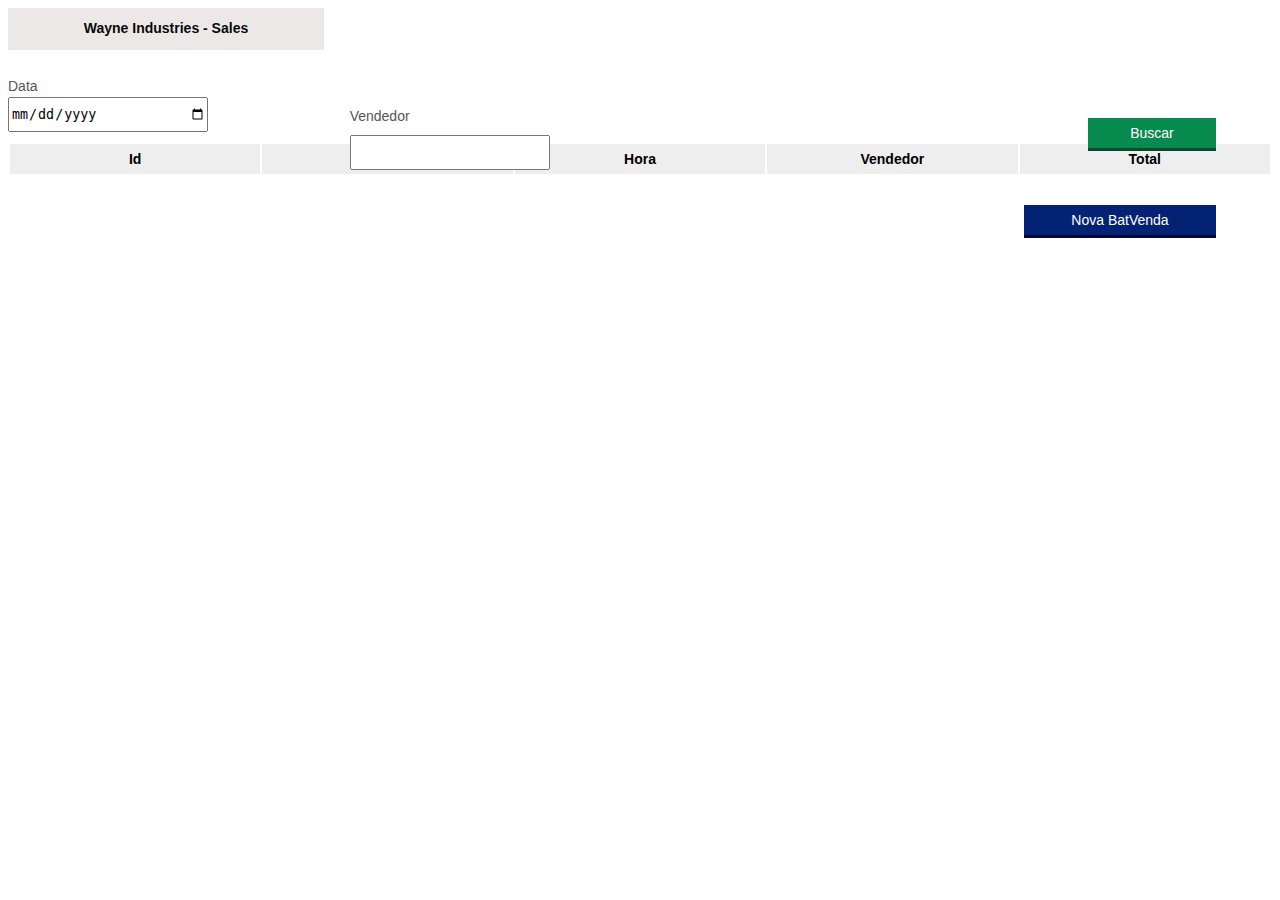
<file: index.html>
<!DOCTYPE html>
<html lang="en">
<head>
    <meta charset="UTF-8">
    <title>Title</title>
    <link rel="stylesheet" type="text/css" href="css.css">
</head>

<body>
<header>
    <div>
        <h2>Wayne Industries - Sales</h2>
    </div>
</header>

<label for="buscar-data">Data</label>
<input type="date" name="buscar-data" id="buscar-data">

<label for="buscar-vendedor" id="label-buscar-vendedor">Vendedor</label>
<input type="text" name="buscar-vendedor" id="buscar-vendedor">

<button id="buscar-venda">Buscar</button>

<table>
    <thead>
    <tr>
        <th>Id</th>
        <th>Data</th>
        <th>Hora</th>
        <th>Vendedor</th>
        <th>Total</th>
    </tr>
    </thead>
    <tbody id="tabela-vendas"></tbody>
    <tr class="venda">
        <td class="info-id"></td>
        <td class="info-data"></td>
        <td class="info-hora"></td>
        <td class="info-vendedor"></td>
        <td class="info-total"></td>
    </tr>
    </tbody>

</table>

<button id="nova-venda" onclick="window.location.href='cadastro.html'">Nova BatVenda</button>
<script
        src="https://code.jquery.com/jquery-2.2.4.min.js"
        integrity="sha256-BbhdlvQf/xTY9gja0Dq3HiwQF8LaCRTXxZKRutelT44="
        crossorigin="anonymous"></script>

<script src="js/buscarVenda.js"></script>

<script src="js/tabelaListarVenda.js"></script>

</body>
</html>
</file>
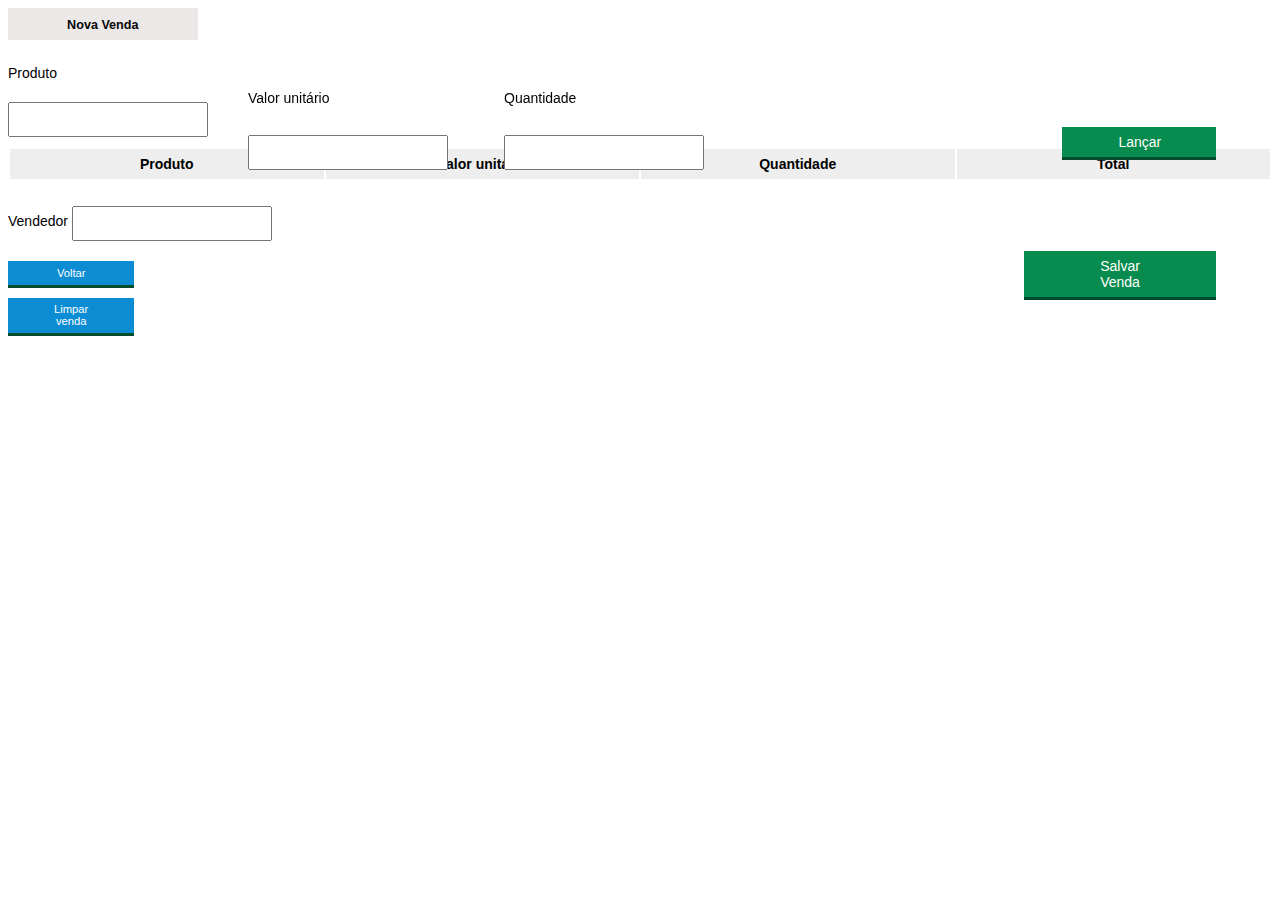
<file: cadastro.html>
<!doctype html>
<html lang="en">
<head>
    <meta charset="UTF-8">
    <meta name="viewport"
          content="width=device-width, user-scalable=no, initial-scale=1.0, maximum-scale=1.0, minimum-scale=1.0">
    <meta http-equiv="X-UA-Compatible" content="ie=edge">
    <link rel="stylesheet" type="text/css" href="cadastro.css">
    <title>Document</title>
</head>
<body>
<header>
    <h2>Nova Venda</h2>
</header>
<ul id="mensagem-erro"></ul>
<div id="form-cadastra">

    <label for="nome" id="labelProduto">Produto</label>
    <input type="text" name="nome" id="nome">

    <label for="valor" id="labelValor">Valor unitário</label>
    <input type="number" name="valor" id="valor">

    <label for="quantidade" id="labelQuantidade">Quantidade</label>
    <input type="number" name="quantidade" id="quantidade">

    <button id="lancarVenda">Lançar</button>

    <table>
        <thead>
        <tr>
            <th>Produto</th>
            <th>Valor unitário</th>
            <th>Quantidade</th>
            <th>Total</th>

        </tr>
        </thead>
        <tbody id="tabela-nova-venda">
        <tr class="venda">
            <td class="info-produto"></td>
            <td class="info-valor-unitario"></td>
            <td class="info-quantidade"></td>
            <td class="info-total"></td>
        </tr>
        </tbody>

        <tfoot id="rodape">

        <td id="info-total-venda"></td>

        </tfoot>
    </table>

    <label for="vendedor">Vendedor</label>
    <input type="text" name="vendedor" id="vendedor">

    <button id="adicionarVenda">Salvar Venda</button>

</div>
<button id="voltar" onclick="window.location.href='index.html'">Voltar</button>
<button id="limpar-venda" onclick="window.location.reload();">Limpar venda</button>
<script
        src="https://code.jquery.com/jquery-2.2.4.min.js"
        integrity="sha256-BbhdlvQf/xTY9gja0Dq3HiwQF8LaCRTXxZKRutelT44="
        crossorigin="anonymous"></script>

<script src="js/formLancar.js"></script>
<script src="js/cadastrarVenda.js"></script>
</body>
</html>
</file>
<file: css.css>
* {
    box-sizing: border-box;
}

body {
    font-family: "Helvetica Neue", "Helvetica", Helvetica, Arial, sans-serif;
    font-size: 14px;
}

header {
    background-color: rgb(236, 232, 232);
    height: 3em;
    color: rgb(8, 8, 8);
    margin-bottom: 2em;
    width: 25%;
    text-align: center;
    font-size: 1.0em;
}

header h2 {
    font-size: 1em;
    display: inline-block;
    vertical-align: middle;
}

table {
    width: 100%;
    margin-bottom: .20em;
    table-layout: fixed;

}

td, th {
    padding: .5em;
    margin: 0;
    border: 0px solid #ccc;
    text-align: center;
}

th {
    font-weight: bold;
    background-color: #EEE;
}

label {
    color: #555;
    display: block;
    margin-bottom: .2em;
}

button {
    padding: .5em 4em;
    border: 0;
    border-bottom: 3px solid;
    font-size: 1.2em;
    cursor: pointer;
    margin: 0;
    margin-top: -3px;
    color: #fff;
    background-color: #0c8cd3;
    border-color: #044c2e;
    width: 20%;
    display: block;
    clear: both;
    margin: 10px 0px;
    text-align: center;


}

.adicionarVenda {
    margin-top: 30px;
}

.campo-invalido {
    border: 1px solid red;
}

.venda-invalido {
    background-color: lightcoral;
}

#buscar-data {
    width: 200px;
    height: 35px;
    margin-bottom: 10px;

}

#buscar-vendedor {
    width: 200px;
    height: 35px;
    margin-bottom: 10px;
    padding-bottom: 5px;
    position: absolute;
    top: 15%;
    right: 57%;

}

#label-buscar-vendedor {
    color: #555;
    display: block;
    margin-bottom: .2em;
    position: absolute;
    right: 68%;
    top: 12%;


}

.invisivel {
    display: none;
}

#buscar-venda {
    padding: .5em 2em;
    border: 0;
    border-bottom: 3px solid;
    font-size: 1.0em;
    cursor: pointer;
    margin: 0;
    margin-top: -3px;
    color: #fff;
    background-color: #078b4e;
    border-color: #044c2e;
    width: 10%;
    display: block;
    clear: both;
    margin: 10px 0px;
    position: absolute;
    right: 5%;
    top: 12%;
    text-align: center;

}

#nova-venda {
    padding: .5em 1em;
    border: 0;
    border-bottom: 3px solid;
    font-size: 1.0em;
    cursor: pointer;
    margin: 0;
    margin-top: -3px;
    color: #fff;
    background-color: #042274;
    border-color: #02053a;
    width: 15%;
    display: block;
    clear: both;
    margin: 10px 0px;
    position: absolute;
    right: 5%;

    text-align: center;

}
</file>
<file: cadastro.css>
* {
    box-sizing: border-box;
}

body {
    font-family: "Helvetica Neue", "Helvetica", Helvetica, Arial, sans-serif;
    font-size: 14px;
}

header {
    background-color: rgb(236, 232, 232);
    height: 2.5em;
    color: rgb(8, 8, 8);
    margin-bottom: 2em;
    width: 15%;
    text-align: center;
    font-size: 0.9em;
}

header h2 {
    font-size: 1em;
    display: inline-block;
    vertical-align: middle;
}

table {
    width: 100%;
    margin-bottom: .5em;
    table-layout: fixed;

}

td, th {
    padding: .5em;
    margin: 0;
    border: 0px solid #ccc;
    text-align: center;
}

th {
    font-weight: bold;
    background-color: #EEE;
}

button {
    padding: .5em 4em;
    border: 0;
    border-bottom: 3px solid;
    color: #fff;
    background-color: #0c8cd3;
    border-color: #044c2e;
    display: block;
}

#labelProduto {
    display: block;
    margin-bottom: .2em;
    height: 35px;
    top: 30%;

}

#labelValor {
    width: 200px;
    height: 35px;
    margin-bottom: 10px;
    padding-bottom: 5px;
    position: fixed;
    top: 10%;
    right: 65%;
}

#valor {
    position: absolute;
    top: 15%;
    right: 65%;
}

#labelQuantidade {
    width: 200px;
    height: 35px;
    margin-bottom: 10px;
    padding-bottom: 5px;
    position: fixed;
    top: 10%;
    right: 45%;
}

#nome {
    top: 50%;
}

input {
    width: 200px;
    height: 35px;
    margin-bottom: 10px;
    padding-bottom: 5px;

}

#quantidade {
    position: absolute;
    top: 15%;
    right: 45%;
}

#adicionarVenda {
    font-size: 1.0em;
    background-color: #078b4e;
    width: 15%;
    position: absolute;
    right: 5%;
    text-align: center;
}

#voltar {
    width: 10%;
    margin: 10px 0px;
    text-align: center;
    font-size: 0.8em;
}

#lancarVenda {
    width: 12%;
    font-size: 1.0em;
    margin: 10px 0px;
    position: absolute;
    right: 5%;
    top: 13%;
    background-color: #078b4e;
}

#mensagem-erro {
    color: red;
    float: right;
    position: relative;
    right: 20%;
}

#info-total-venda {
    position: absolute;
    right: 1%;
    width: 24%;
    color: green;
}

#limpar-venda {
    width: 10%;
    text-align: center;
    font-size: 0.8em;
}
</file>
